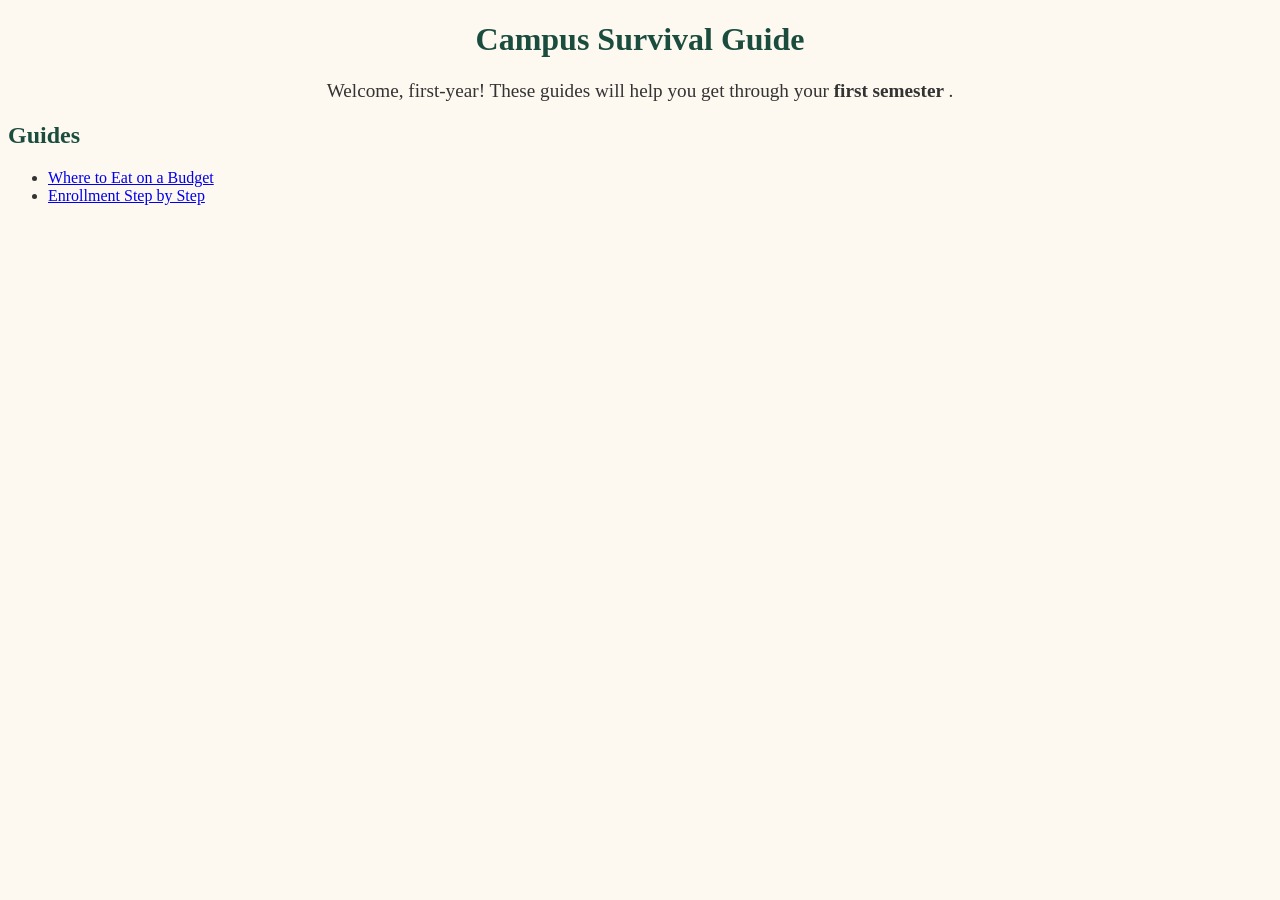
<file: index.html>
<!doctype html>
<html lang="en">
  <head>
    <meta charset="UTF-8" />
    <meta name="viewport" content="width=device-width, initial-scale=1.0" />
    <title>Campus Survival Guide</title>
    <link rel="stylesheet" href="styles.css">
  </head>

  <body>
    <h1>Campus Survival Guide</h1>
    <p class="intro">
      Welcome, first-year! These guides will help you get through your
      <strong>first semester </strong>.
    </p>

    <h2>Guides</h2>

    <ul>
      <li><a href="guides/food.html">Where to Eat on a Budget</a></li>
      <li><a href="guides/enrollment.html">Enrollment Step by Step</a></li>
    </ul>
  </body>
</html>
</file>
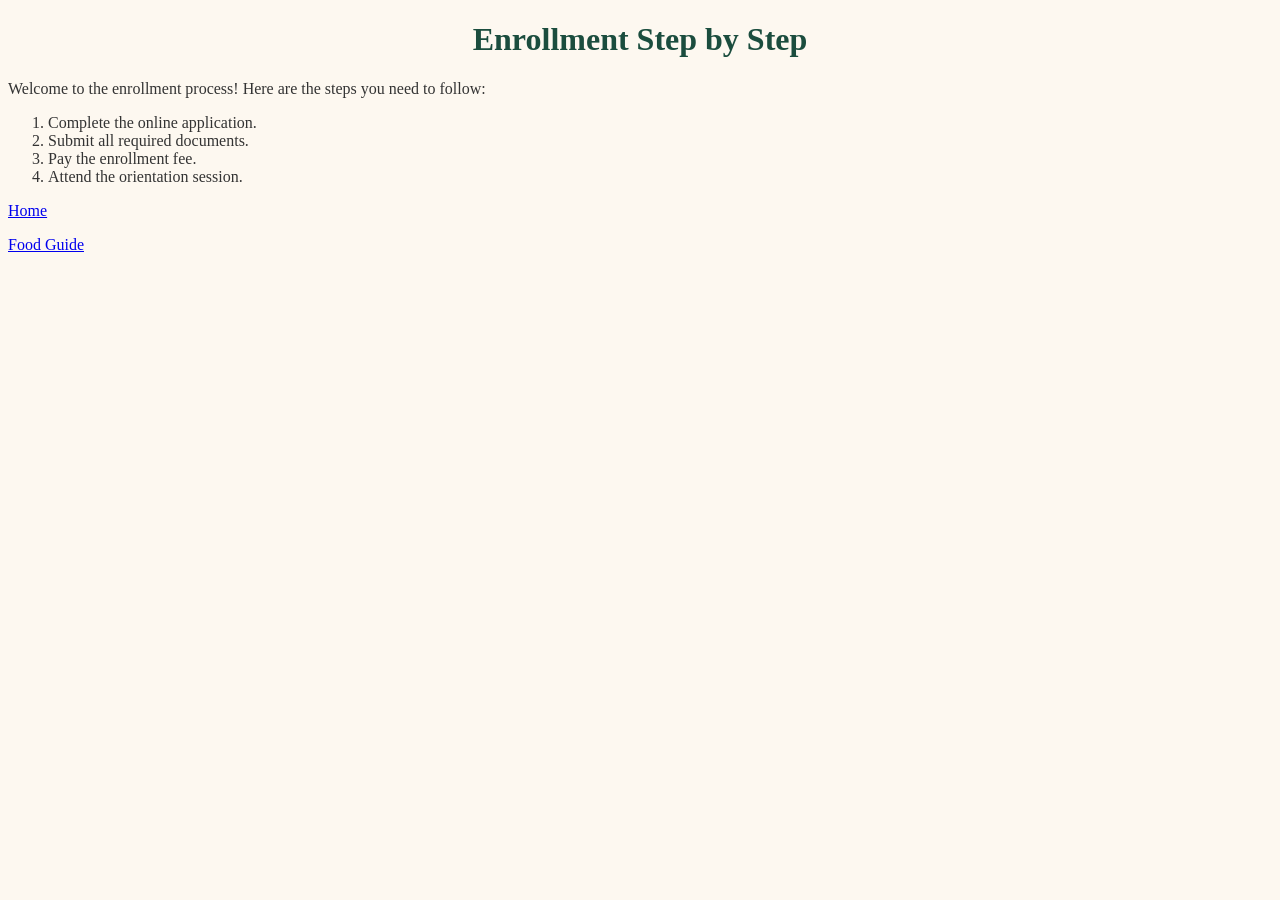
<file: guides/enrollment.html>
<!doctype html>
<html lang="en">
  <head>
    <meta charset="UTF-8" />
    <meta name="viewport" content="width=device-width, initial-scale=1.0" />
    <title>Enrollment Guide</title>
    <link rel="stylesheet" href="../styles.css">
  </head>
  <body>

    <h1>Enrollment Step by Step</h1>

    <p>
      Welcome to the enrollment process! Here are the steps you need to follow:
    </p>

    <ol>
      <li>Complete the online application.</li>
      <li>Submit all required documents.</li>
      <li>Pay the enrollment fee.</li>
      <li>Attend the orientation session.</li>
    </ol>

    <!-- back home: up one folder-->
    <p><a href="../index.html">Home</a></p>

    <!-- back to food: same folder-->
    <p><a href="food.html">Food Guide</a></p>

  </body>
</html>
</file>
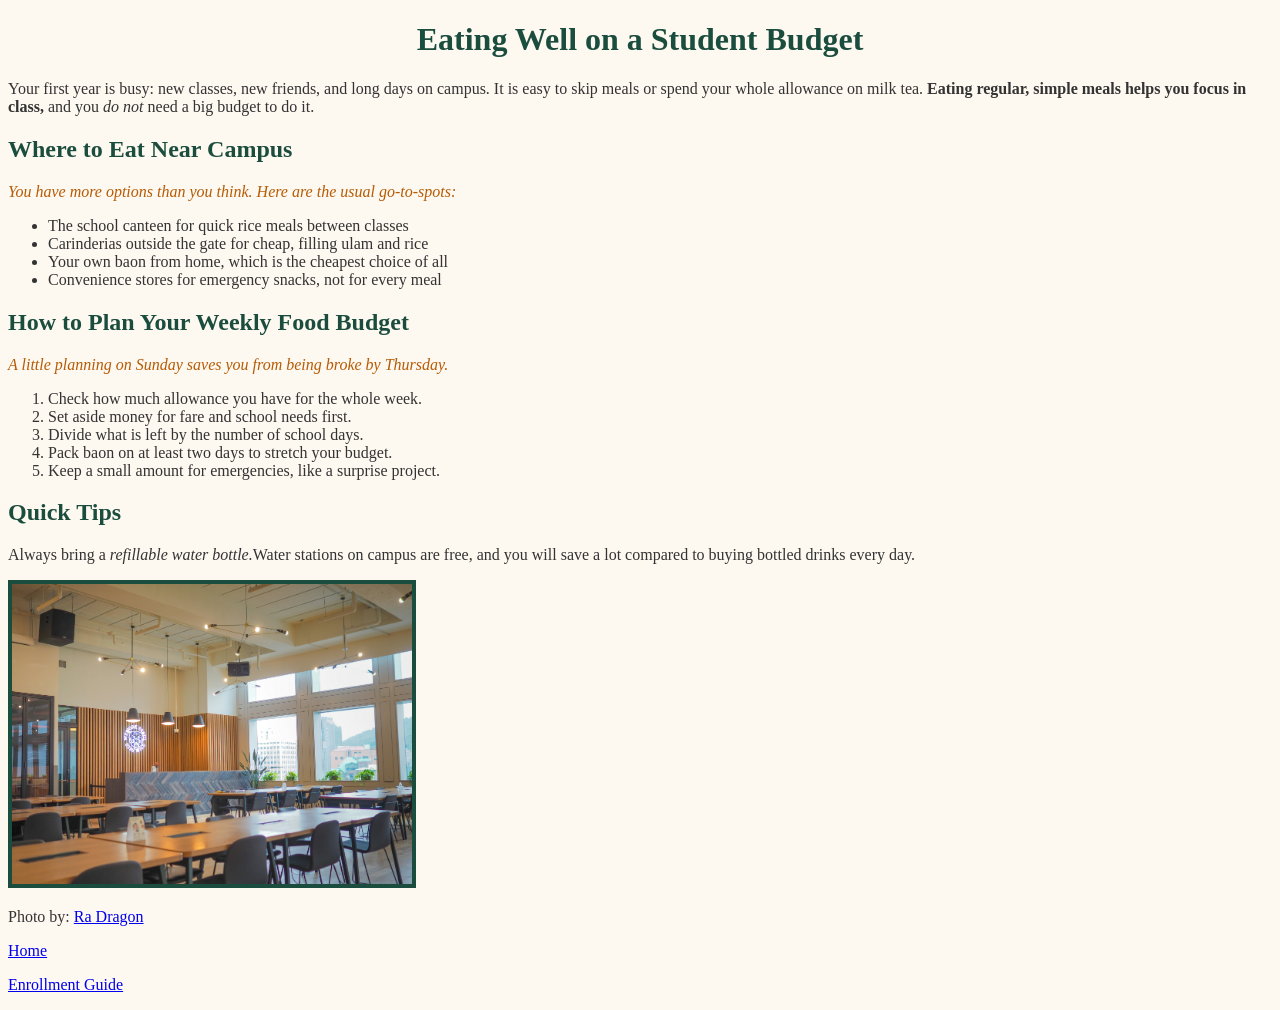
<file: guides/food.html>
<!doctype html>
<html lang="en">
  <head>
    <meta charset="UTF-8" />
    <meta name="viewport" content="width=device-width, initial-scale=1.0" />
    <title>Food Guide</title>
    <link rel="stylesheet" href="../styles.css">
  </head>
  <body>
    <h1>Eating Well on a Student Budget</h1>

    <p>
      Your first year is busy: new classes, new friends, and long days on
      campus. It is easy to skip meals or spend your whole allowance on milk
      tea.
      <strong>Eating regular, simple meals helps you focus in class, </strong
      >and you <em>do not </em>need a big budget to do it.
    </p>

    <h2>Where to Eat Near Campus</h2>

    <p class="tip">You have more options than you think. Here are the usual go-to-spots:</p>

    <ul>
      <li>The school canteen for quick rice meals between classes</li>
      <li>Carinderias outside the gate for cheap, filling ulam and rice</li>
      <li>Your own baon from home, which is the cheapest choice of all</li>
      <li>Convenience stores for emergency snacks, not for every meal</li>
    </ul>

    <h2>How to Plan Your Weekly Food Budget</h2>

    <p class="tip">A little planning on Sunday saves you from being broke by Thursday.</p>

    <ol>
      <li>Check how much allowance you have for the whole week.</li>
      <li>Set aside money for fare and school needs first.</li>
      <li>Divide what is left by the number of school days.</li>
      <li>Pack baon on at least two days to stretch your budget.</li>
      <li>Keep a small amount for emergencies, like a surprise project.</li>
    </ol>

    <h2>Quick Tips</h2>

    <p>
      Always bring a <em>refillable water bottle.</em>Water stations on campus
      are free, and you will save a lot compared to buying bottled drinks every
      day.
    </p>

    <img
      src="../images/canteen.jpg"
      alt="rectangular brown wooden table and chairs"
      width="400"
    />
    <p>
      Photo by:
      <a
        href="https://unsplash.com/photos/rectangular-brown-wooden-table-and-chairs-UpKHoF7fYUw"
        >Ra Dragon</a
      >
    </p>

    <!-- back home: up one folder-->
    <p><a href="../index.html">Home</a></p>

    <!-- back to Enrollment Guide -->
    <p><a href="enrollment.html">Enrollment Guide</a></p>
  </body>
</html>
</file>
<file: styles.css>
body {
    font-family: Times New 'Times New Roman', Times, serif;
    color: #333333;
    background-color: #FDF8F0;
}

h1, h2{
    color: #1B4D3E;
}

h1 {
    text-align: center;
}

.intro {
    font-size: 1.2em;
    text-align: center;
    margin-bottom: 20px;
}

.tip {
    font-style: italic;
    color: #b75b05;
}

img {
    border: 4px solid #1B4D3E;
}
</file>
